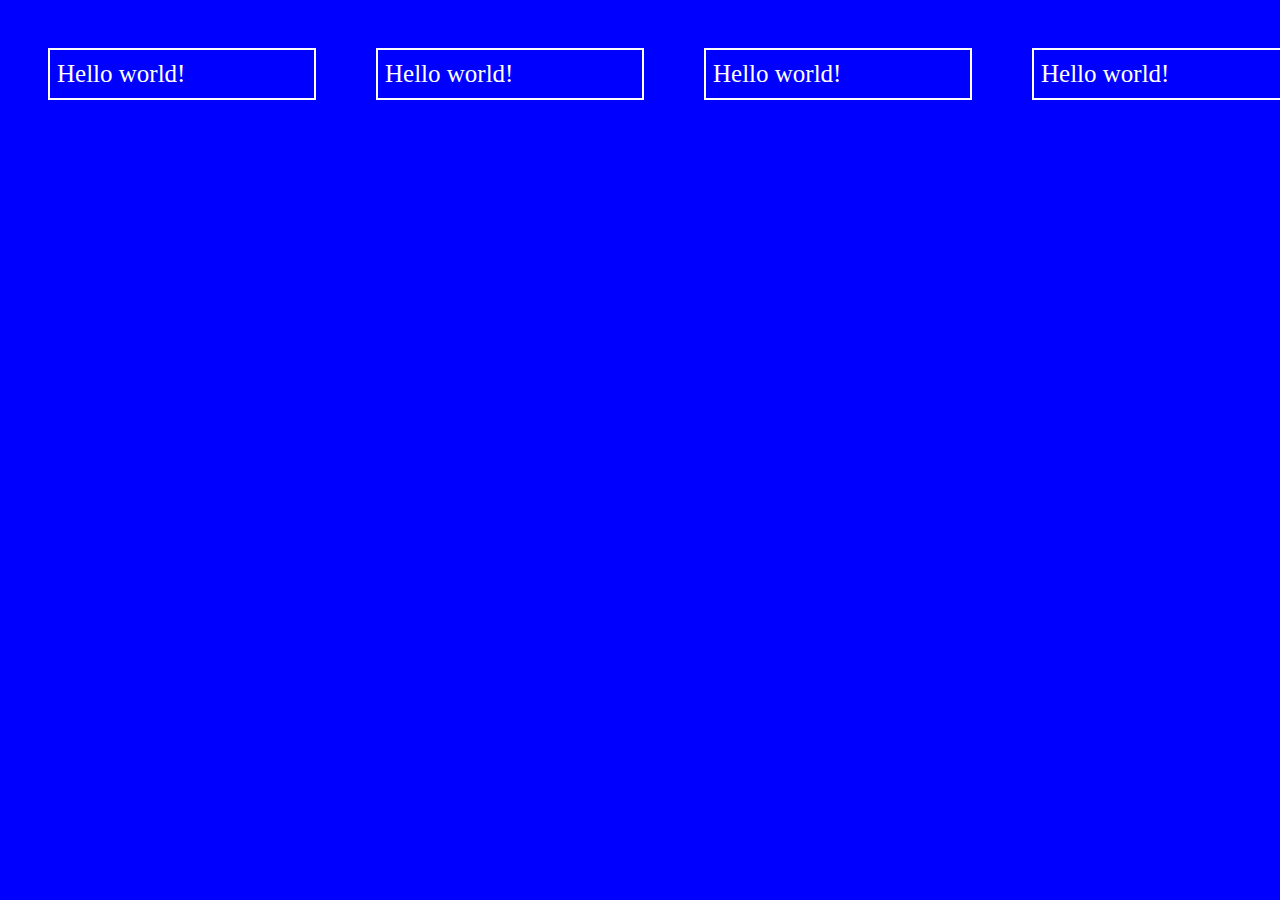
<file: index.html>
<!DOCTYPE html>
<html>
	<head>
		<title>INSAT MICROSOFT CLUB</title>
		<link rel="stylesheet" href="style.css">
	</head>
	<body>
	<div id="holder">
		<div class="hello">Hello world!</div>
		<div class="hello">Hello world!</div>
		<div class="hello">Hello world!</div>
		<div class="hello">Hello world!</div>
		<div class="hello">Hello world!</div>
		<div class="hello">Hello world!</div>
		<div class="hello">Hello world!</div>
		<div class="hello">Hello world!</div>
		<div class="hello">Hello world!</div>
		<div class="hello">Hello world!</div>
		</div>
	</body>
</html>
</file>
<file: style.css>
body{
	background-color: blue;
	color:white;
	font-size: 25px;
	padding: 10px;
	overflow-x: hidden;
}


.hello{
	border:solid 2px white;
	padding:10px 7px 10px 7px; /* top right bottom left */
	margin:30px;
	width:250px;
	/* display: inline-block; */
	float: left;
}

.hello:hover{
	background-color: white;
	color:black;
	cursor: pointer;
}

#holder{
	width:300%;

}
</file>
